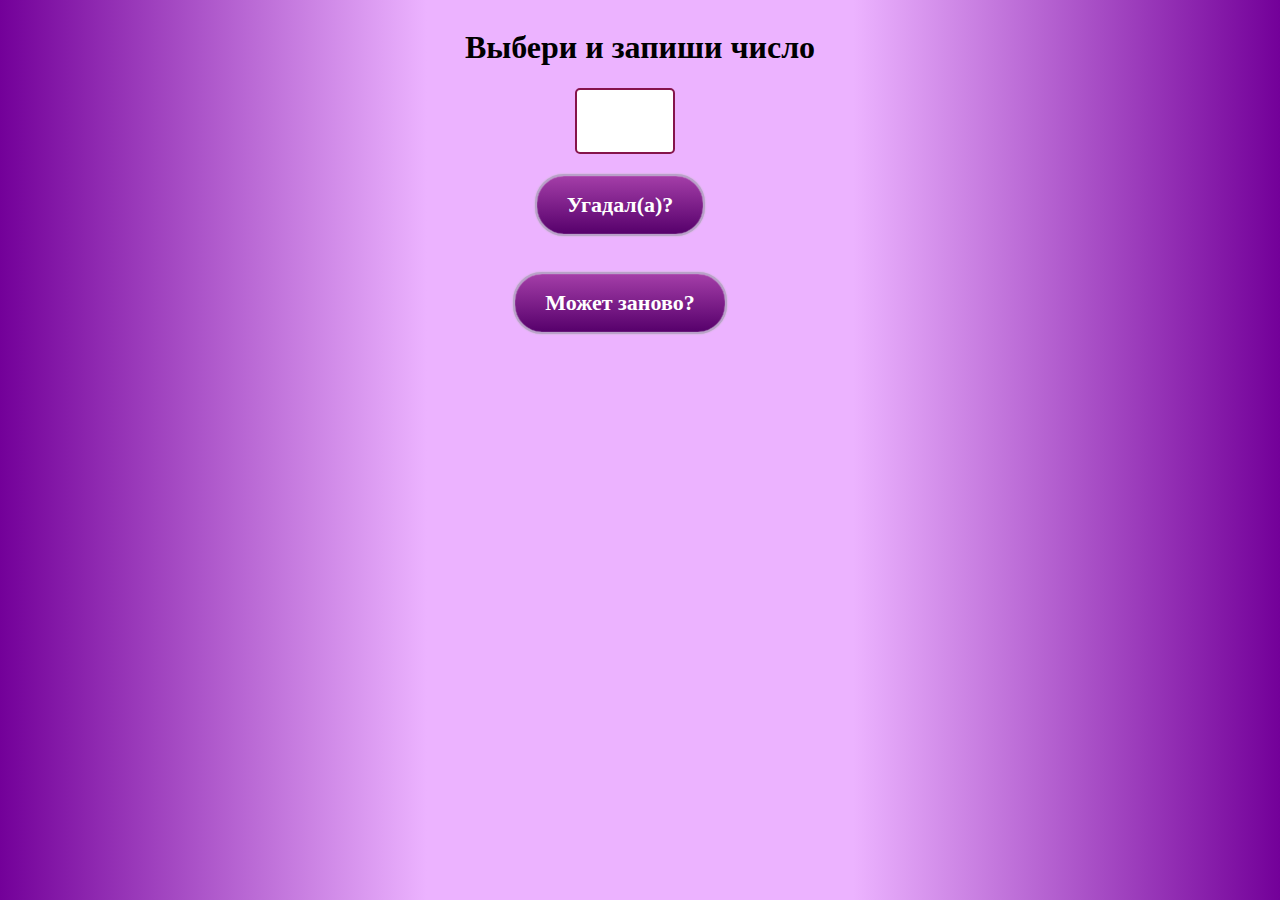
<file: ugaday_chislo.html>
<html>
    <head>
        <title>
            Guess the number
        </title>
        <meta charset="utf-8">
        <style>
            body{
                display: flex;
                justify-content: center;
                align-items: center;
                flex-direction: column;
                background-image: linear-gradient(to right, #730099,#ecb3ff ,#ecb3ff , #730099)
            }
            #num{
                font-size: 36px;
                border: 2px solid #85144B;
                border-radius: 5px;
                width: 100px;
                padding: 10px;

            }
            #button,
            #restart{
                margin-top: 20px;
                margin-left:-40px;
                text-decoration:none; text-align:center;
                padding:16px 30px;
                border:double 2px #b9a1c9;
                border-radius: 29px;
                font:22px Georgia, "Times New Roman", Times, serif;
                font-weight:bold;
                color:#ffffff;
                background-color:#56006b;
                background-image: -moz-linear-gradient(top, #a43ea8 0%, #56006b 100%);
                background-image: -webkit-linear-gradient(top, #a43ea8 0%, #56006b 100%);
                background-image: -o-linear-gradient(top, #a43ea8 0%, #56006b 100%);
                background-image: -ms-linear-gradient(top, #a43ea8 0%, #56006b 100%);
                filter: progid:DXImageTransform.Microsoft.gradient( startColorstr='#a43ea8', endColorstr='#a43ea8',GradientType=0 );
                background-image: linear-gradient(top, #a43ea8 0%, #56006b 100%);
                box-shadow:0px 0px 2px #bababa, inset 0px 0px 1px #ffffff;

            }
            #demo{
                font-size: 34px;
                color: #ff004b;
                margin-left: -40px;

            }

        </style>
    </head>
    <body>
        <h1 id= 'text'> Выбери и запиши число</h1>
        <form id="forms">
            <input type="number" id="num" max="100" min="0"><br>
            <button type="button" id="button"> Угадал(а)?</button>

        </form>

        <i><b id = "demo"> </b></i>
        <form>
                <button id="restart">Может заново?</button>
        </form>
    <script>
        var random = parseInt(Math.random()*100 + 1);
        console.log(random);

        var leg = [];

        var button = document.getElementById("button");
        button.addEventListener('click' ,function event(){
            var getSend =document.getElementById('text');
            getSend.addEventListener('',function(event){
                event.preventDefault()
            });
            var user = document.getElementById('num').value;
            var userChoice = Number(user);


                if (random > userChoice) {
                    document.getElementById('demo').innerHTML = "Пробуй больше";

                } else if (random < userChoice) {
                    document.getElementById('demo').innerHTML = "Пробуй меньше";

                } else if (random === userChoice) {
                    document.getElementById('demo').innerHTML = "В точку!";

                   } else {
                    alert("error");
                }

        });
        document.getElementById('restart').addEventListener("click",function(){});

    </script>
    </body>
</html>
</file>
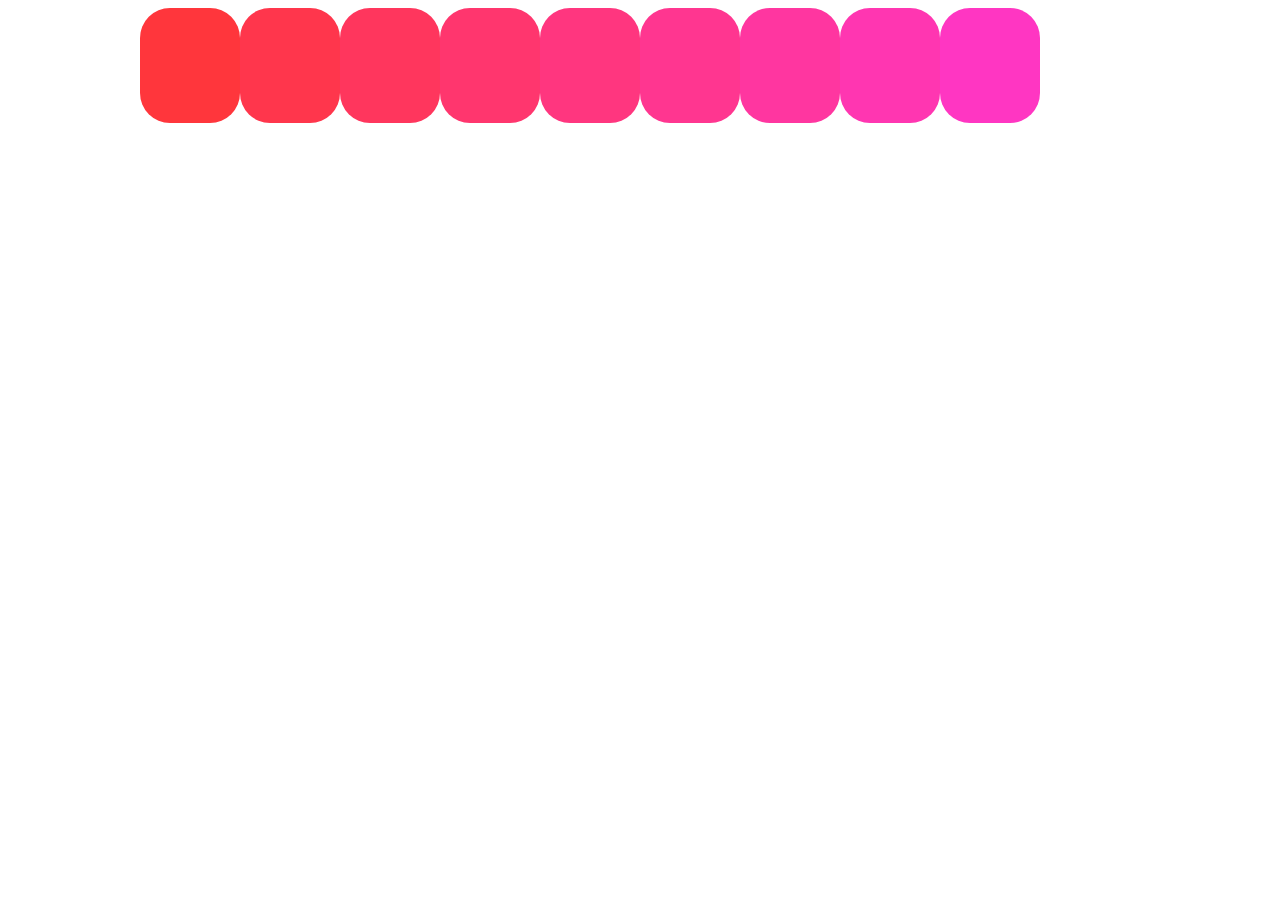
<file: laba_css/gr/gradient.html>
<!DOCTYPE html>
<html>
    <head>
        <title>gradient</title>
        <meta charset="utf-8">
        <link href="gradient.css" rel="stylesheet">
    </head>
    <body class="exam">
        <div class="exam-box">
            <div class="st stair-1"></div>
            <div class="st stair-2"></div>
            <div class="st stair-3"></div>
            <div class="st stair-4"></div>
            <div class="st stair-5"></div>
            <div class="st stair-6"></div>
            <div class="st stair-7"></div>
            <div class="st stair-8"></div>
            <div class="st stair-9"></div>
            <div class="st 5stair-10"></div>
        </div>
    </body>
</html>
</file>
<file: laba_css/gr/gradient.css>
.exam-box {
  display: flex;
  justify-content: center;
  align-content: center;
  border-color: #ff4136;
}
div > div {
  height: 35px;
  width: 20px;
  padding: 40px;
  border-radius: 30px;
}
.stair-10 {
  background-color: #ff36d3;
}
.stair-9 {
  background-color: #ff36c2;
}
.stair-8 {
  background-color: #ff36b1;
}
.stair-7 {
  background-color: #ff36a0;
}
.stair-6 {
  background-color: #ff3690;
}
.stair-5 {
  background-color: #ff367f;
}
.stair-4 {
  background-color: #ff366e;
}
.stair-3 {
  background-color: #ff365d;
}
.stair-2 {
  background-color: #ff364c;
}
.stair-1 {
  background-color: #ff363c;
}
</file>
